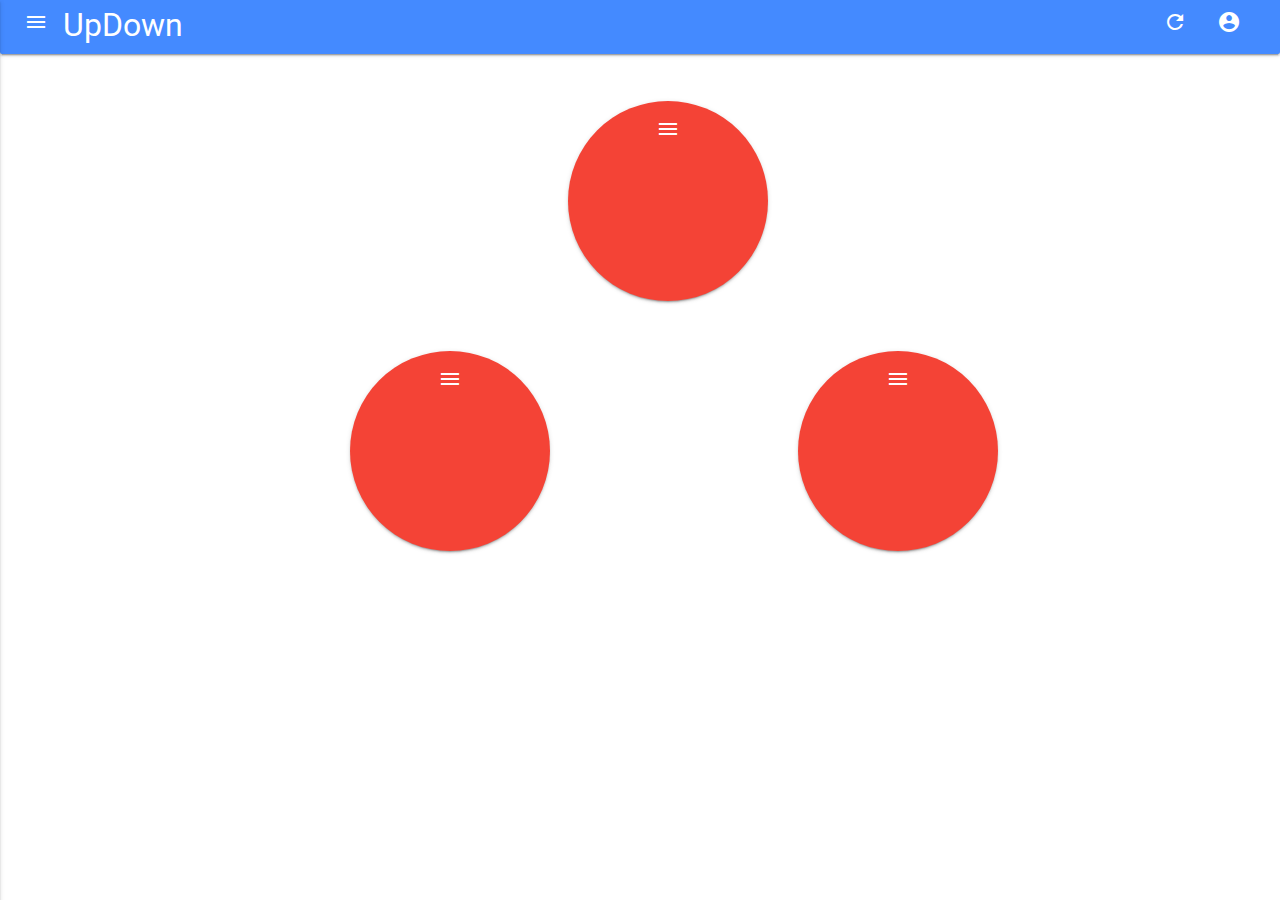
<file: Menu1/index.html>
<!DOCTYPE html>
<html lang="en">
<head>
	<meta charset="UTF-8">
	<title>Menu</title>

     <link rel="icon" type="image/png" sizes="120x120" href="Media/favicon.png">
     <link href="https://fonts.googleapis.com/icon?family=Material+Icons" rel="stylesheet">
	 <link rel="stylesheet" type="text/css" href="css/materialize.css">	
	 <link rel="stylesheet" type="text/css" href="css/estilos.css">

</head>
<body >

	<nav class="nav-wrapper card-panel blue accent-2 left-align panel2">
	    <div class="panel" >

	      <a id="si" href="#" data-activates="slide-out" class="brand-logo"><i class="material-icons">&#xE5D2;</i>UpDown</a>
	      <ul class="right">
	        <li><a href="index.html"><i class="material-icons">refresh</i></a></li>
	        <li><a id="mos" href="#"><i class="material-icons">account_circle</i></a></li>
	        
	      </ul>
	      <ul id="slide-out" class="side-nav">
          <li><div class="user-view" >
            <div class="background">
              <img src="Media/fondo.png">
            </div>
            <a href="#!user"><img class="circle" src="Media/img/avatar/avatar%20(11).png"></a>
            <a href="#!name"><span class="white-text name">John Doe</span></a>
            <a href="#!email"><span class="white-text email">jdandturk@gmail.com</span></a>
          </div></li>
          <li><a href="#!">Registro</a></li>
          <li><a href="#!">Contactanos</a></li>
          <li><a href="#!">Acerca de UP DOWN</a></li>
          <li><a href="#!">Guia de usuario</a></li>
          <li><a href="#!">Foro</a></li>
          <li><a href="#!">Conoce mas sobre el tema</a></li>
          <li><div class="divider"></div></li>
          <li><a class="waves-effect" href="#!">Ajustes</a></li>
        </ul>
	    </div>
	</nav>
<section>	
<div id="lo" class="ver">
  <div class="le ">
    <h1 class="h">Iniciar Sesión</h1>
    
    <input type="text" name="Usuario o Email" placeholder="Username" />
    <input type="password" name="Contrasena" placeholder="Password" />
    
    <input type="submit" name="Entrar" value="Entrar" />
  </div>
  
  <div class="ri">
    <span class="loginwith">Iniciar Sesion<br /></span>
    
    <button class="s-signin facebook">Entrar usando facebook</button>
    <button class="s-signin twitter">Entrar usando  Twitter</button>
    <button class="s-signin google">Entrar usando Google+</button>
  </div>
  <div class="or">OR</div>
</div>
<div id="acd" class="fixed-action-btn horizontal click-to-toggle">
    <a id="ac" class="btn-floating btn-large red">
      <i class="material-icons">menu</i>
    </a>
    <ul>
      <li><a class="btn-floating red"><i class="material-icons">insert_chart</i></a></li>
      <li><a class="btn-floating yellow darken-1"><i class="material-icons">format_quote</i></a></li>
      <li><a class="btn-floating green"><i class="material-icons">publish</i></a></li>
      <li><a class="btn-floating blue"><i class="material-icons">attach_file</i></a></li>
    </ul>
 </div>
 <div id="acd2" class="fixed-action-btn horizontal click-to-toggle">
    <a id="ac" class="btn-floating btn-large red">
      <i class="material-icons">menu</i>
    </a>
    <ul>
      <li><a class="btn-floating red"><i class="material-icons">insert_chart</i></a></li>
      <li><a class="btn-floating yellow darken-1"><i class="material-icons">format_quote</i></a></li>
      <li><a class="btn-floating green"><i class="material-icons">publish</i></a></li>
      <li><a class="btn-floating blue"><i class="material-icons">attach_file</i></a></li>
    </ul>
  </div>
   <div id="acd3" class="fixed-action-btn horizontal click-to-toggle">
    <a id="ac"class="btn-floating btn-large red">
      <i class="material-icons">menu</i>
    </a>
    <ul>
      <li><a class="btn-floating red"><i class="material-icons">insert_chart</i></a></li>
      <li><a class="btn-floating yellow darken-1"><i class="material-icons">format_quote</i></a></li>
      <li><a class="btn-floating green"><i class="material-icons">publish</i></a></li>
      <li><a class="btn-floating blue"><i class="material-icons">attach_file</i></a></li>
    </ul>
  </div>
        </section>


	<script type="text/javascript" src="https://code.jquery.com/jquery-3.2.1.min.js"></script>
	<script type="text/javascript">
	    $('.ver').hide(); 
        $('#mos').on('click',function(e){
            $('.ver').slideToggle('slow');
            e.preventDefault();
        });
        $('#si').on('click',function(e){
            $('.ver').hide();
        });

	</script>
	<script type="text/javascript" src="js/materialize.js"></script>

	<script type="text/javascript">$(".brand-logo").sideNav();</script>
	
	

</body>
</html>
</file>
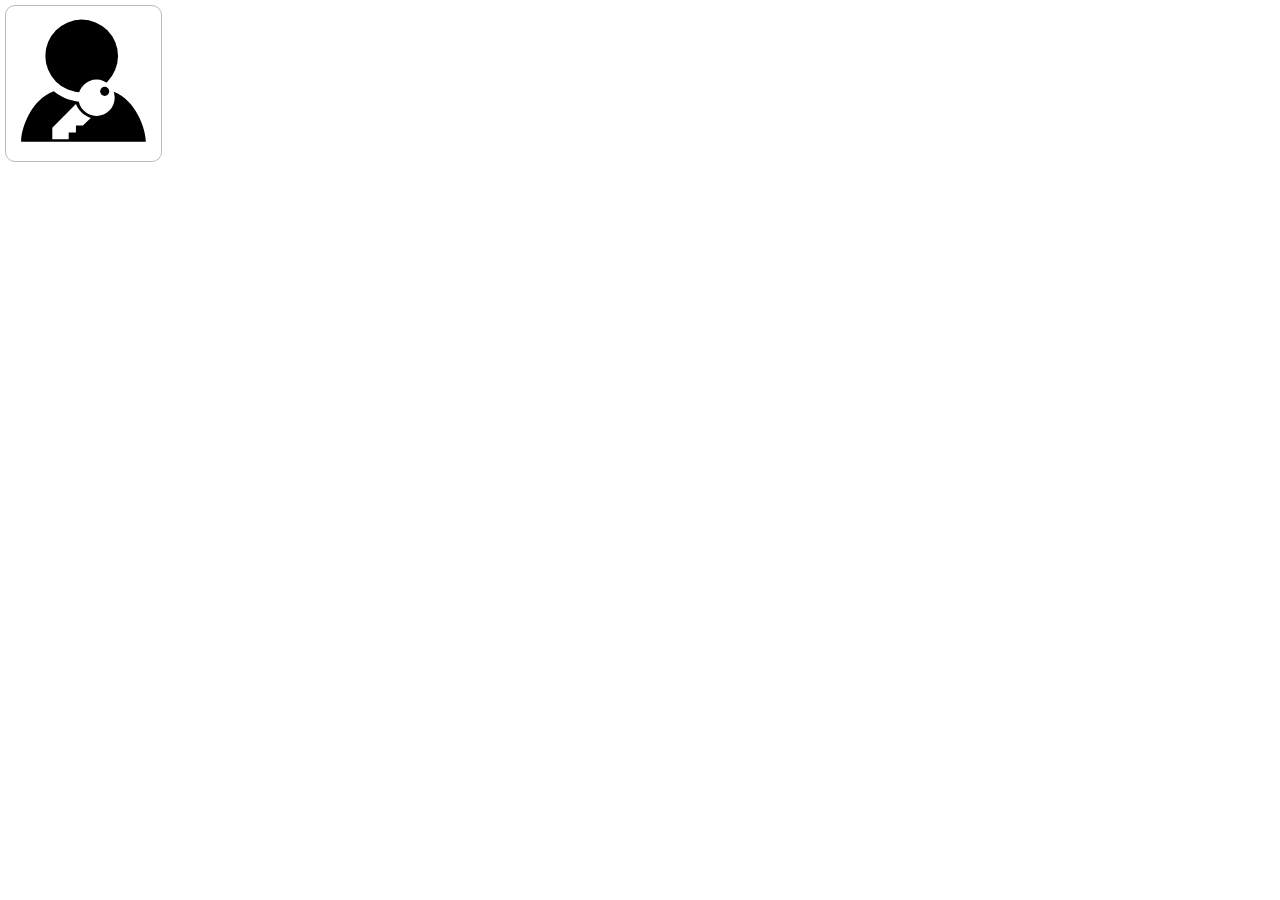
<file: pruevas drag and drop/index.html>
<!DOCTYPE html>
<html id=ihtml>
<head id=ihead>
	<meta charset="utf-8">

	<script>

//gebi caught object by id 
function gebi(i){return document.getElementById(i);}
//function for svgo for make svg object (create svg object)
function sobj(i,t,p){var u='http://www.w3.org/2000/svg';var n=document.createElementNS(u,t);n.id=i;gebi(p).appendChild(n);}
//function for create svg object(put more attributes in svg object)
function svgo(i,y,p){sobj(i,'svg',p);sans(i,'xlink','http://www.w3.org/1999/xlink');sans(i,'viewBox','0 0 512 512');sans(i,'enable-background','new 0 0 512 512');sans(i,'title',y);}
//unsel unselect object by id
function unsel(i){var e=gebi(i);var s = e.style;s.userSelect = "none";s.webkitUserSelect = "none";s.MozUserSelect = "none";e.setAttribute("unselectable", "on");}
//create object put id-> i:String ; type of element(for exemple 'body' or 'div' or ...) -> t:String, id parent -> p:String
function obj(i,t,p){var n=document.createElement(t);n.id=i;gebi(p).appendChild(n);}
//efect alpha overmouse
function ef(i){var k=gebi(i);k.addEventListener("mouseover",function(){k.style.opacity=0.5;});k.addEventListener("mouseout",function(){k.style.opacity=1;});}
//create a box id->i:String;left->x:String;top->y:String;height->h:String;width->w:String
function kxa(i,x,y,h,w,c){var n = gebi(i);unsel(i);n.style.border="1px solid "+c;n.style.position="absolute";n.style.left=x+"px";n.style.top=y+"px";if(h=='auto'){n.style.height=h;}else{n.style.height=h+"px";}if(w=='auto'){n.style.height=w;}else{n.style.width=w+"px";}}
//create type of corners
function can(i,d,u,c,s){var k=gebi(i);k.style.borderRadius=d+"px "+u+"px "+c+"px "+s+"px";}
//efect drag function event
function drag(e2){function mou(e2){o.style.left=e2.pageX-x0+px+"px";o.style.top=e2.pageY-y0+py+"px";document.addEventListener("mouseup", upm, true);}function upm(e2){document.removeEventListener("mousemove", mou, true);document.removeEventListener("mouseup", upm, true);}o=document.getElementById(this.id);x0=e2.pageX;y0=e2.pageY;px=parseInt(o.style.left);py=parseInt(o.style.top);document.addEventListener("mousemove", mou, true);document.addEventListener("mouseup", upm, true);}
//svgp crea objeto svg path
function svgp(i,p,d,c){sobj(i+p,'path',p);sans(i+p,"fill",c);sans(i+p,"d",d);}
//sans add svg attribute id->i:String;svg type of attribute->t:String;value svg attribute->d:String
function sans(i,t,d){var e=gebi(i);e.setAttributeNS(null,t,d);}
//svgc crea objeto svg circle
function svgc(i,p,x,y,r,c){sobj(i+p,'circle',p);sans(i+p,"cx",x);sans(i+p,"cy",y);sans(i+p,"r",r);sans(i+p,"fill",c);} 
//create a link in a object id object->i:String; link->l:String
function link(i,l){gebi(i).onclick=function (){window.location.replace(l);};}

//////////////////////////////system encrypt decrypt function created by aukun
//functions for enigma2
function intercanvi(a,u,v){var a=a;var u=u%a.length;var v=v%a.length;var b=a[u];var c=a[v];a[u]=c;a[v]=b;return a;}
function norepetit(s){var f='';var z='';for(var i=0;i<s.length;i++){z=s.charAt(i);if(f.indexOf(z)==-1){f=f+z;}else{}}return f;}
function mesclar(a,b){var a=a;var b=b;if(a.length<b.length){var g=b;var p=a;}else{var g=a;var p=b;}var t=Math.floor(g.length/p.length);var h=g;for(var i=0;i<p.length;i++){var lletra=p.charAt(i);h=g;g=h.substring(0,((t+1)*i)+1)+lletra+h.substring(((t+1)*i)+1);}return g;}
//function for decrypt string->t:String;length of original string->f
function desenigma2(t,f){var u=desmesclar(t,f);var strf=u[1];var r=u[0];var arr=r.split('');var strf2='';for(var j=0;j<strf.length;j++){var lletra=strf.charAt(strf.length-1-j);var index0=arr.indexOf(lletra);var index1=index0-j+((2*strf.length)-1);arr=intercanvi(arr,index0,index1);strf2=arr[index0]+strf2;}return strf2;}
//functions for desenigma
function desmesclar(a,n){if(arguments.length==1){var n=16;}else if(arguments.length>1){var n=n;}else{}   var a=a;var l=(a.length-n);var t=Math.floor(n/l);var p='';var g=a;var z=0;for(var i=0;i<l;i++){z=(t*i)+1;p=p+g.substring(z,z+1);g=g.substring(0,z)+g.substring(z+1);}var u=new Array();u[0]=p;u[1]=g;return u;}


//make body
obj('ibody','body','ihtml');
//make div idiv0
obj('idiv0','div','ibody');
//make box for idiv0
kxa('idiv0','5','5','155','155','#bbbbbb');can('idiv0','10','10','10','10');
//make variables for changeline
var cl=String.fromCharCode(13)+String.fromCharCode(10);var cll=cl+cl;   
//make svg object login
svgo('svglogin',cl+'   LOGIN   '+cll,'idiv0');
//put path object in svg object (svglogin)
svgp('p1','svglogin',"M356,283c-27,22-62,34-99,34c-36,0-71-12-99-35C83,309,50,404,50,448h412C462,405,428,310,356,283z",'black');
svgc('c1','svglogin','250','165','120','black');
svgc('c2','svglogin','299','303','60','white');
svgc('c3','svglogin','326','282','15','black');
svgp('p2','svglogin',"M254,395h-23v23h-24v22h-54v-38l78-78c8,21,26,38,49,46L254,395z",'white');
//efect alphas
ef('idiv0');
//create drag efect
gebi('idiv0').onmousedown=drag;
//pongo el link con el string encriptado
link('idiv0',desenigma2('c.aissm/atar/folrctpim:hp:ioiasbmrthb..mhl','26'))

/*system aukun, created by aukun thanks to all for read me*/
</script>

</head>

</html>
</file>
<file: Menu1/css/estilos.css>
@import url(https://fonts.googleapis.com/css?family=Quicksand);
*:focus {
  outline: none;
}

#ac{
  width: 200px;
  height: 200px;
  z-index: 1;
}
#acd{

  position: relative;
  margin: 70px 0 0 45%;
  z-index: 1;
}
#acd2{

  position: relative;
  margin: 50px 0 0 28%;
  z-index: 1;
}
#acd3{

  position: relative;
  margin: -200px 0 0 63%;
  z-index: 1;
}
#lo {
  position: relative;
  margin: -10px 0 0 53%;
  width: 600px;
  height: 400px;
  background: #FFF;
  border-radius: 2px;
  box-shadow: 0 2px 4px rgba(0, 0, 0, 0.4);
z-index: 3;
}

.le {
  position: absolute;
  top: 0;
  left: 0;
  box-sizing: border-box;
  padding: 40px;
  width: 300px;
  height: 400px;
}

.h {
  margin: 0 0 20px 0;
  font-weight: 300;
  font-size: 28px;
  font-family: 'Quicksand', bold;
}

input[type="text"],
input[type="password"] {
  display: block;
  box-sizing: border-box;
  margin-bottom: 20px;
  padding: 4px;
  width: 220px;
  height: 32px;
  border: none;
  border-bottom: 1px solid #AAA;
  font-family: 'Quicksand', sans-seriff;
  font-weight: 400;
  font-size: 15px;
  transition: 0.2s ease;
}

input[type="text"]:focus,
input[type="password"]:focus {
  border-bottom: 2px solid #16a085;
  color: #16a085;
  transition: 0.2s ease;
}

input[type="submit"] {
  margin-top: 28px;
  width: 120px;
  height: 32px;
  background: #16a085;
  border: none;
  border-radius: 2px;
  color: #FFF;
  font-family: 'Quicksand', sans-seriff;
  font-weight: 500;
  text-transform: uppercase;
  transition: 0.1s ease;
  cursor: pointer;
}

input[type="submit"]:hover,
input[type="submit"]:focus {
  opacity: 0.8;
  box-shadow: 0 2px 4px rgba(0, 0, 0, 0.4);
  transition: 0.1s ease;
}

input[type="submit"]:active {
  opacity: 1;
  box-shadow: 0 1px 2px rgba(0, 0, 0, 0.4);
  transition: 0.1s ease;
}

.or {
  position: absolute;
  top: 180px;
  left: 280px;
  width: 40px;
  height: 40px;
  background: #DDD;
  border-radius: 50%;
  box-shadow: 0 2px 4px rgba(0, 0, 0, 0.4);
  line-height: 40px;
  text-align: center;
}

.ri {
  position: absolute;
  top: 0;
  right: 0;
  box-sizing: border-box;
  padding: 40px;
  width: 300px;
  height: 400px;
  background: url('https://goo.gl/YbktSj');
  background-size: cover;
  background-position: center;
  border-radius: 0 2px 2px 0;
}

.ri .loginwith {
  display: block;
  margin-bottom: 40px;
  font-size: 28px;
  font-family: 'Quicksand', bold;
  color: #FFF;
  text-align: center;
}

button.s-signin {
  margin-bottom: 20px;
  width: 220px;
  height: 36px;
  border: none;
  border-radius: 2px;
  color: #FFF;
  font-family: 'Quicksand', sans-seriff;
  font-weight: 500;
  transition: 0.2s ease;
  cursor: pointer;
}

button.s-signin:hover,
button.s-signin:focus {
  box-shadow: 0 2px 4px rgba(0, 0, 0, 0.4);
  transition: 0.2s ease;
}

button.s-signin:active {
  box-shadow: 0 1px 2px rgba(0, 0, 0, 0.4);
  transition: 0.2s ease;
}

button.s-signin.facebook {
  background: #32508E;
}

button.s-signin.twitter {
  background: #55ACEE;
}

button.s-signin.google {
  background: #DD4B39;
}

.panel {
 margin-top: -20px;

}
.panel2 {
 margin-top: -10px;

}
</file>
